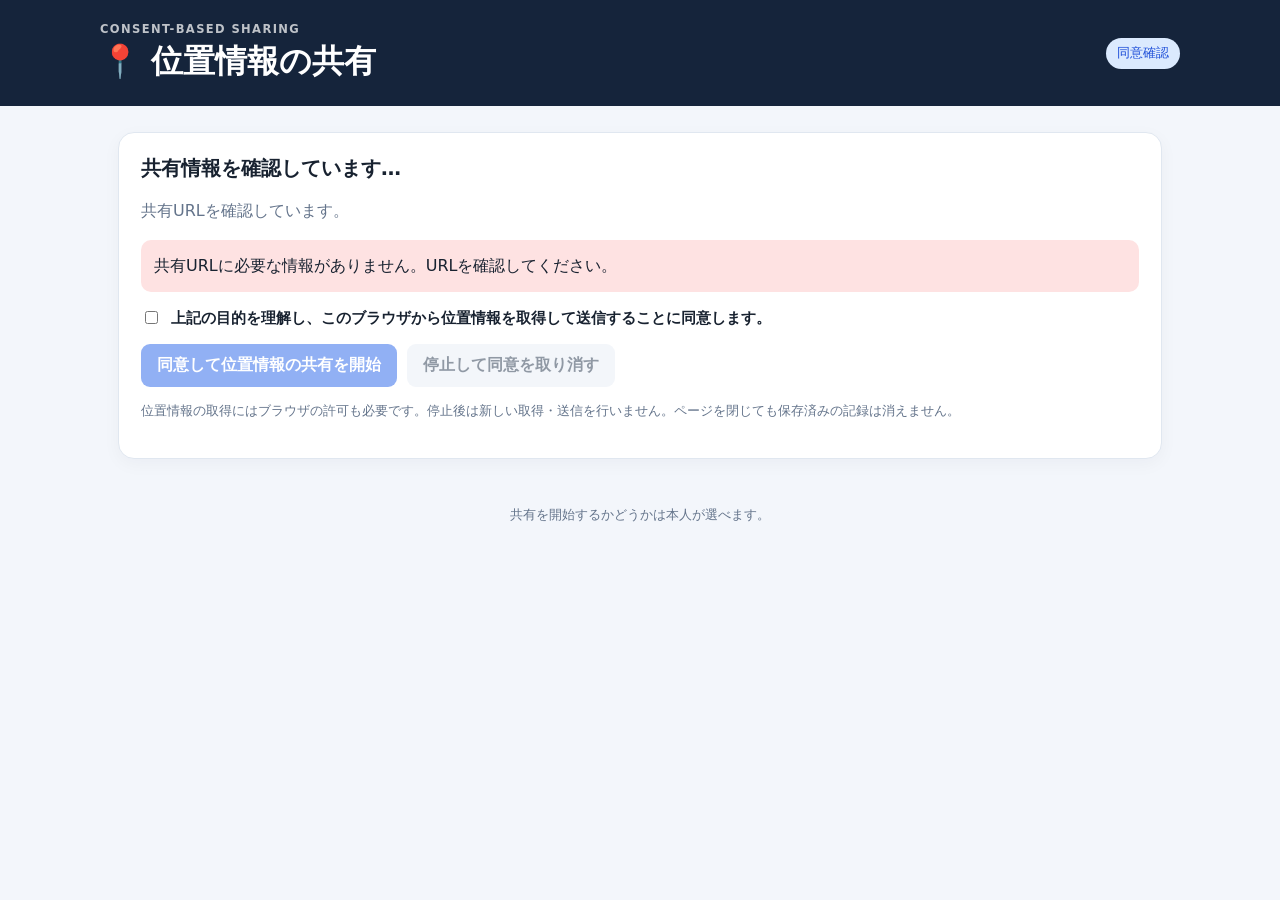
<file: share.html>
<!doctype html><html lang="ja"><head><meta charset="utf-8"><meta name="viewport" content="width=device-width,initial-scale=1"><meta name="color-scheme" content="light"><title>位置情報の共有</title><link rel="stylesheet" href="style.css"></head><body><header class="topbar"><div><div class="eyebrow">CONSENT-BASED SHARING</div><h1>📍 位置情報の共有</h1></div><span class="pill">同意確認</span></header><main><section class="card"><h2 id="title">共有情報を確認しています…</h2><p id="purpose" class="muted">共有URLを確認しています。</p><div id="status" class="notice">位置情報は、説明を確認して「同意して開始」を押すまで取得されません。</div><label class="consent"><input id="agree" type="checkbox"> 上記の目的を理解し、このブラウザから位置情報を取得して送信することに同意します。</label><div class="row"><button id="start" disabled>同意して位置情報の共有を開始</button><button id="stop" class="secondary" disabled>停止して同意を取り消す</button></div><p class="muted small">位置情報の取得にはブラウザの許可も必要です。停止後は新しい取得・送信を行いません。ページを閉じても保存済みの記録は消えません。</p></section></main><footer>共有を開始するかどうかは本人が選べます。</footer><script src="share.js"></script></body></html>
</file>
<file: style.css>
*{box-sizing:border-box}:root{font-family:system-ui,-apple-system,"Segoe UI",sans-serif;color:#182230;background:#f3f6fb}body{margin:0}.topbar{background:#15243b;color:#fff;padding:22px max(20px,calc((100% - 1080px)/2));display:flex;align-items:center;justify-content:space-between;gap:16px}.topbar h1{font-size:clamp(1.35rem,3vw,2rem);margin:4px 0 0}.eyebrow{font-size:.72rem;letter-spacing:.12em;opacity:.72;font-weight:700}main{max-width:1080px;margin:26px auto;padding:0 18px}.card{background:#fff;border:1px solid #e0e7f0;border-radius:16px;padding:22px;margin:0 0 18px;box-shadow:0 5px 18px #15243b0a}h2{margin:0 0 16px;font-size:1.25rem}h3{margin:0;font-size:1.05rem}p{line-height:1.65}.muted{color:#64748b}.hint{font-size:.86rem;color:#8a5a00;background:#fff8e7;padding:10px 12px;border-radius:9px}label{display:block;font-weight:650;font-size:.92rem;margin:14px 0}input[type=url],input[type=password]{display:block;width:100%;margin-top:7px;border:1px solid #cbd5e1;border-radius:9px;padding:12px;font:inherit;background:#fff;color:#182230}input:focus{outline:3px solid #93c5fd66;border-color:#2563eb}.row{display:flex;flex-wrap:wrap;gap:10px}button{border:0;border-radius:9px;padding:11px 16px;font:inherit;font-weight:700;cursor:pointer;background:#2563eb;color:#fff}button:hover{filter:brightness(.95)}button:disabled{opacity:.5;cursor:not-allowed}.secondary{background:#e8eef7;color:#24354c}.pill{font-size:.8rem;padding:7px 11px;border-radius:999px;background:#dbeafe;color:#1d4ed8}.pill.ok{background:#dcfce7;color:#166534}.pill.bad{background:#fee2e2;color:#991b1b}.hidden{display:none!important}.section-heading{display:flex;align-items:center;justify-content:space-between;gap:14px;margin:0 0 14px}.stats{display:grid;grid-template-columns:repeat(3,minmax(0,1fr));gap:14px;margin:0 0 18px}.stat{padding:18px;background:#fff;border:1px solid #e0e7f0;border-radius:14px}.stat span{display:block;color:#64748b;font-size:.86rem}.stat strong{display:block;font-size:1.65rem;margin-top:8px}.url-item{padding:14px 0;border-bottom:1px solid #e7edf4}.url-item:last-child{border-bottom:0}.url-head{display:flex;align-items:center;justify-content:space-between;gap:12px}.url-title{font-weight:750;overflow-wrap:anywhere}.url-meta{font-size:.83rem;color:#64748b;margin-top:5px}.badge{display:inline-block;border-radius:999px;background:#e8eef7;padding:4px 8px;font-size:.75rem}.badge.active{background:#dcfce7;color:#166534}.table-wrap{overflow:auto;margin-top:14px}table{border-collapse:collapse;width:100%;font-size:.87rem}th,td{text-align:left;padding:10px;border-bottom:1px solid #e2e8f0;white-space:nowrap}th{background:#f8fafc}#toast{position:fixed;right:18px;bottom:18px;max-width:min(420px,calc(100vw - 36px));padding:13px 16px;background:#15243b;color:#fff;border-radius:10px;box-shadow:0 8px 30px #0002;opacity:0;transform:translateY(8px);transition:.2s;pointer-events:none}#toast.show{opacity:1;transform:translateY(0)}footer{text-align:center;color:#64748b;font-size:.8rem;padding:22px}.notice{padding:13px;background:#eff6ff;border-radius:10px;line-height:1.6}.consent{display:flex;align-items:flex-start;gap:10px;line-height:1.6}.consent input{margin-top:5px;flex-shrink:0}.small{font-size:.84rem}@media(max-width:650px){.topbar{padding:18px;align-items:flex-start}.stats{grid-template-columns:1fr}.card{padding:17px}.section-heading,.url-head{align-items:flex-start;flex-direction:column}main{margin-top:18px}}

#map{height:380px;min-height:280px;border-radius:12px;border:1px solid #dbe3ed;z-index:1}.map-title{margin:22px 0 6px}.leaflet-container{font-family:inherit}@media(max-width:650px){#map{height:320px}}
</file>
